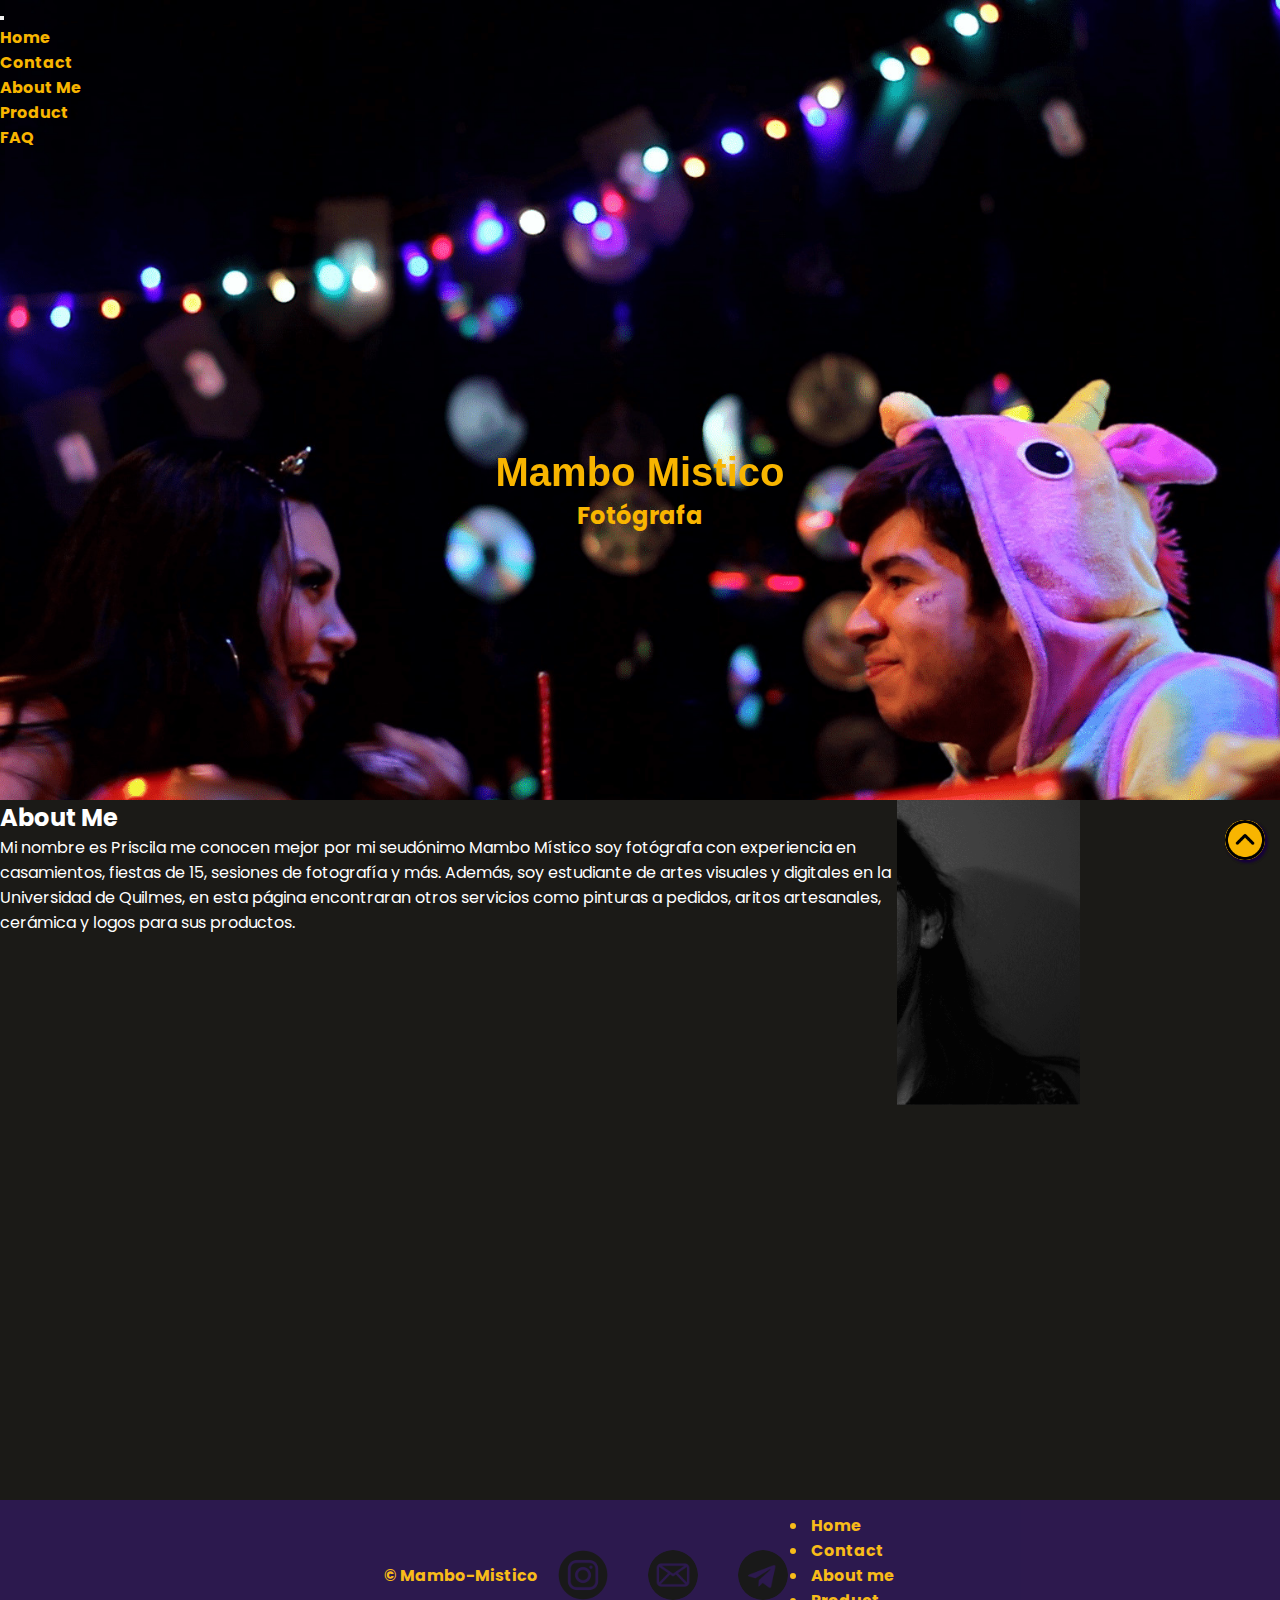
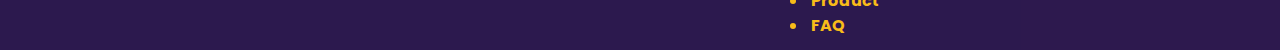
<file: assets/pages/about.html>
<!DOCTYPE html>
<html lang="en">
  <head>
    <meta charset="UTF-8" />
    <meta http-equiv="X-UA-Compatible" content="IE=edge" />
    <meta name="viewport" content="width=device-width, initial-scale=1.0" />
    <meta name="description"
    content="Pagina de fotografia">

    <meta name="keywords"
    content="FOTOGRAFIA ,CASAMIENTOS ,CUMPLEAÑOS">
    <title>Mambo-Mistico-AboutME</title>
    <link rel="stylesheet" href="../css/style.css">
    <link href="https://cdn.jsdelivr.net/npm/bootstrap@5.2.0-beta1/dist/css/bootstrap.min.css" rel="stylesheet" integrity="sha384-0evHe/X+R7YkIZDRvuzKMRqM+OrBnVFBL6DOitfPri4tjfHxaWutUpFmBp4vmVor" crossorigin="anonymous">
    <link rel="preconnect" href="https://fonts.googleapis.com">
<link rel="preconnect" href="https://fonts.gstatic.com" crossorigin>
<link href="https://fonts.googleapis.com/css2?family=Poppins:wght@100&display=swap" rel="stylesheet">

  </head>
  <body>
    <header class="header_container">
      <!--Navbar-->
      <nav class="navbar navbar-expand-lg bg-*">
        <div class="container-fluid">
          <button class="navbar-toggler" type="button" data-bs-toggle="collapse" data-bs-target="#navbarNav" aria-controls="navbarNav" aria-expanded="false" aria-label="Toggle navigation">
            <span class="navbar-toggler-icon"></span>
          </button>
          <div class="collapse navbar-collapse" id="navbarNav">
            <ul class="navbar-nav">
              <li class="nav-item">
                <a class="nav-link active" aria-current="page" href="homr.html">Home</a>
              </li>
              <li class="nav-item">
                <a class="nav-link" href="contact.html">Contact</a>
              </li>
              <li class="nav-item">
                <a class="nav-link" href="#">About Me</a>
              </li>
              <li class="nav-item">
                <a class="nav-link" href="../../index.html">Product</a>
              </li>
              <li class="nav-item">
                <a class="nav-link" href="faq.html">FAQ</a>
              </li>
            </ul>
          </div>
        </div>
      </nav>

<!--Titulo-->
      <h1 class="header_h1">Mambo Mistico</h1>
      <h2 class="header_h2">Fotógrafa </h2>



    </header>
    <main class="main_about">
      <section class="main_section">
        <!--Presentacion-->
        <div class="container">
      <h2>About Me</h2>
      <p class="main_p">
        Mi nombre es Priscila me conocen mejor por mi seudónimo Mambo Místico
        soy fotógrafa con experiencia en casamientos, fiestas de 15, sesiones de
        fotografía y más. Además, soy estudiante de artes visuales y digitales en
        la Universidad de Quilmes, en esta página encontraran otros servicios
        como pinturas a pedidos, aritos artesanales, cerámica y logos para sus
        productos.
        </p>
      </div>
      </section>
        <article class="main_image">
      <img src="../img/foto.png" alt="fotoperfil" class="main_foto">
    </article>
    <!--FLECHA FLOTANTE-->
    <div class="float">
      <a href="#"><img src="../img/flecha.png" alt="" class="float"/></a>
      </div>
    </main>
    <!--Footer-->
    <footer class="justify-content-evenly align-items-center  footer">
      <p class="text-center footer_p">&#169; Mambo-Mistico</p>


      <ul class="footer_ul">
          <li class="footer_redes">
              <a href="https://www.instagram.com/mambo.mistico/" target="_blank"><img src="../img/instagram.png" alt="logo de instagram" class="footer_image3"></a>
          </li>
          <li class="footer_redes">
              <a href="mailto:prilopez2204@gmail.com" target="_blank"><img src="../img/correo.png" alt="log de correo" class="footer_image3"></a></li>
              <li class="footer_redes">
                <a href="https://linktr.ee/mambomistico" target="_blank"><img src="../img/telegrama.png"  alt="logo de avion de papel" class="footer_image3"></a>
            </li>

      </ul>

      <ul class="nav justify-content-end flex-column">
        <li class="nav_item"><a href="homr.html" class="link2">Home</a></li>
              <li class="nav_item"><a href="contact.html" class="link2">Contact</a></li>
            <li class="nav_item"><a href="#" class="link2">About me</a></li>
            <li  class="nav_item"><a href="../../index.html" class="link2">Product</a></li>
            <li class="nav_item"><a href="faq.html" class="link2">FAQ</a></li>
      </ul>
    </footer>

  <script src="https://cdn.jsdelivr.net/npm/bootstrap@5.2.0-beta1/dist/js/bootstrap.bundle.min.js" integrity="sha384-pprn3073KE6tl6bjs2QrFaJGz5/SUsLqktiwsUTF55Jfv3qYSDhgCecCxMW52nD2" crossorigin="anonymous"></script>
  </body>
</html>
</file>
<file: assets/css/style.css>
/*Mixins*/
/* Secciones de las paginas*/
* {
  margin: 0;
  padding: 0;
  box-sizing: border-box;
  --bs-link-hover-color: variable.$primary !important;
  --bs-navbar-toggler-icon-bg: url("data:image/svg+xml,%3csvg xmlns='http://www.w3.org/2000/svg' viewBox='0 0 30 30'%3e%3cpath stroke='rgba%28248, 181, 0, 1%29' stroke-linecap='round' stroke-miterlimit='10' stroke-width='2' d='M4 7h22M4 15h22M4 23h22'/%3e%3c/svg%3e") !important; }

body::-webkit-scrollbar {
  width: 12px; }

body::-webkit-scrollbar-track {
  background: #212121; }

body::-webkit-scrollbar-thumb {
  background-color: #10002b;
  border-radius: 20px;
  border: 3px solid #2e0249; }

/*----------------FLECHA-BOTON----------------------*/
.float {
  position: fixed;
  width: 40px;
  height: 40px;
  bottom: 40px;
  right: 15px;
  background-color: #f8b500;
  border-radius: 50px;
  text-align: center;
  font-size: 30px;
  box-shadow: 2px 2px 3px #16003b;
  z-index: 100; }
  .float:hover {
    text-decoration: none;
    color: #16003b;
    background-color: #f8b500; }
    @media (max-width: 480px) {
      .float:hover {
        font-size: 14px;
        padding: 12px 20px;
        bottom: 20px;
        right: 20px; }
        .float:hover:hover {
          text-decoration: none;
          color: #561480;
          background-color: #561480; } }
  @media (max-width: 480px) and (max-width: 728px) {
    .float:hover {
      font-size: 14px;
      padding: 12px 20px;
      bottom: 20px;
      right: 20px; }
      .float:hover:hover {
        text-decoration: none;
        color: #16003b;
        background-color: #561480; } }
    @media (max-width: 480px) {
        .float:hover-flecha {
          margin-top: 16px; } }

/*----------------------header---------------*/
.header_container {
  background-image: url(../img/scene00.jpg);
  background-repeat: no-repeat;
  background-size: contain;
  background-attachment: fixed;
  background-position: center;
  width: auto;
  height: 400px;
  min-height: 50rem;
  font-family: "Poppins", sans-serif;
  font-weight: bold; }

.header_h1 {
  display: flex !important;
  flex-direction: column !important;
  justify-content: center !important;
  align-content: none !important;
  align-items: none !important;
  flex: none !important;
  text-align: center;
  color: #f8b500;
  font-family: Arial, Helvetica, sans-serif;
  text-decoration: none;
  font-size: 4rem;
  position: -webkit-sticky;
  position: sticky;
  align-self: flex-start; }
  .header_h1::after {
    content: "";
    display: block;
    height: 3px;
    background-color: #f8b500;
    transition: width .25s;
    line-height: 100px;
    width: 0px;
    align-self: center; }
  .header_h1:hover::after {
    width: 270px; }

.header_h2 {
  text-align: center;
  color: #f8b500;
  font-family: "Poppins", sans-serif;
  font-weight: bold; }

.nav_ul {
  display: flex;
  justify-content: flex-end; }

.nav_li {
  text-decoration: none;
  list-style: none;
  color: blueviolet;
  display: flex;
  justify-content: space-between;
  align-items: flex-end;
  flex-direction: inherit;
  margin-top: 10px;
  margin-left: 20px;
  font-weight: bold; }

.nav-link {
  text-decoration: none !important;
  background-image: linear-gradient(currentColor, currentColor);
  background-position: 0% 100% !important;
  background-repeat: no-repeat !important;
  background-size: 0% 2px !important;
  transition: background-size 0.3s !important;
  font-weight: bold;
  color: #f8b500 !important;
  font-family: "Poppins", sans-serif !important; }
  .nav-link:hover,
  .nav-link :focus {
    background-size: 100% 2px !important; }
.carrito-menu{
  width: 15px;
  height: 15px;
  background-color:#561480 !important ;

 }
 #open{
  background-color: black;
  border-bottom: yellow;
 }
/* Modal *//*
.modal-container {
  
  display: flex;
  align-items: center;
  justify-content: center;
  position: fixed; 
  background-color: transparent;
  width: 100%;
  height: 100vh;
  visibility: hidden;
  transition: opacity 0.3s ease;
  border-radius: 10px ;
  z-index: 100;
} 


/* Modal *//*
.modal-container:active {
  opacity: 1;
  visibility: visible;
  z-index: 5;
}

.modal-carrito{
  width: 30rem;
  height: 10rem;
  background-color:blueviolet;
}
*/
.productoEnCarrito {
  border-left: 5px solid blueviolet;
  border-bottom-left-radius: 3px;
  border-top-left-radius: 3px;
  margin: 5px 0;
  padding: 5px 10px;
  display: flex;
  justify-content: space-between;
  color: #f8b500;
}
#cerrar{
  border-color: #f8b500;
  background-color: blueviolet;
}
/*------------------------------------Main index--------------------------*/
.main_gallery {
  width: auto;
  height: auto;
  display: flex !important;
  flex-direction: none !important;
  justify-content: center !important;
  align-content: none !important;
  align-items: none !important;
  flex: none !important;
  padding-top: 100px;
  background-color: #1b1a17; }

.main_gallery_section {
  display: grid;
  grid-auto-rows: 200px;
  gap: 1rem;
  grid-auto-flow: row dense; }

.main_article {
  border-radius: 0;
  transition: all .2s; }
  .main_article:hover {
    transform: scale(0.98);
    border-radius: 20px;
    box-shadow: 0px 0px 30px 1px #f8b500; }

.main_article:nth-child(11n + 1) {
  grid-column: span 1; }

.main_article:nth-child(11n + 4) {
  grid-column: span 2;
  grid-row: span 1; }

.main_article:nth-child(11n + 6) {
  grid-column: span 2;
  grid-row: span 1; }

.main_article:nth-child(11n + 7) {
  grid-column: span 1;
  grid-row: span 2; }

.main_article:nth-child(11n + 8) {
  grid-column: span 2;
  grid-row: span 2; }

.main_article:nth-child(11n + 9) {
  grid-row: span 3; }

.title_main {
  background-color: #2e0249;
  display: flex !important;
  flex-direction: none !important;
  justify-content: none !important;
  align-content: none !important;
  align-items: flex-start !important;
  flex: none !important;
  padding-bottom: 120px; }

@media all and (min-width: 480px) {
  .main_gallery_section {
    grid-template-columns: repeat(1, 1fr); } }

@media all and (min-width: 728px) {
  .main_gallery_section {
    grid-template-columns: repeat(3, 1fr); } }

@media all and (min-width: 1024px) {
  .main_gallery_section {
    grid-template-columns: repeat(6, 1fr); } }

.image {
  width: 100%;
  height: 100%;
  object-fit: cover; }

.header_container {
  background-image: url(../img/scene00.jpg);
  background-repeat: no-repeat;
  background-size: cover;
  background-attachment: fixed;
  background-position: center;
  width: auto;
  height: 400px;
  min-height: 50rem;
  font-family: "Poppins", sans-serif;
  font-weight: bold; }

.header_h1 {
  text-align: center;
  color: #f8b500;
  font-family: Arial, Helvetica, sans-serif;
  justify-content: center;
  margin-top: 300px;
  text-decoration: none;
  background-image: linear-gradient(currentColor, currentColor);
  background-position: 0% 100%;
  background-repeat: no-repeat;
  background-size: 0% 2px;
  transition: background-size 0.3s;
  font-size: 250%;
  position: -webkit-sticky;
  position: sticky;
  top: 0;
  align-self: flex-start; }
  .header_h1 _h1:hover, .header_h1 :focus {
    background-size: 100% 4px; }

.header_h2 {
  text-align: center;
  color: #f8b500;
  font-family: "Poppins", sans-serif; }

/*-------------------form----------------------------*/
.main_form {
  background-color: #262525;
  display: flex !important;
  flex-direction: row !important;
  justify-content: space-between !important;
  align-content: none !important;
  align-items: none !important;
  flex: none !important;
  /*boton*/
  /*checkbox*/
  /* Create a custom checkbox */
  /* When the checkbox is checked, add a blue background */
  /* Create the checkmark/indicator (hidden when not checked) */
  /* Show the checkmark when checked */
  /* Style the checkmark/indicator */ }
  @media (max-width: 1000px) {
    .main_form {
      display: flex;
      flex-direction: column !important;
      align-items: center !important;
      width: auto !important;
      height: auto !important; } }
  @media (max-width: 728px) {
    .main_form {
      display: flex;
      flex-direction: column !important;
      align-items: center !important;
      width: auto !important;
      height: auto !important; } }
  @media (max-width: 480px) {
    .main_form {
      display: flex;
      flex-direction: column !important;
      align-items: center !important;
      width: auto !important;
      height: auto !important; } }
  .main_form_div {
    width: 400px;
    height: auto;
    overflow: hidden; }
    @media (max-width: 1000px) {
      .main_form_div {
        width: 300px !important;
        align-self: center !important; } }
    @media (max-width: 728px) {
      .main_form_div {
        width: 200px !important;
        align-self: center !important; } }
    @media (max-width: 480px) {
      .main_form_div {
        width: 200px !important;
        align-self: center !important; } }
    .main_form_div_image {
      width: 400px;
      height: auto; }
      @media (max-width: 1000px) {
        .main_form_div_image {
          width: 300px;
          height: 300px;
          overflow: hidden; } }
      @media (max-width: 480px) {
        .main_form_div_image {
          width: 200px;
          height: 300px;
          overflow: hidden; } }
      @media (max-width: 728px) {
        .main_form_div_image {
          width: 200px;
          height: 300px;
          overflow: hidden; } }
  .main_form_container {
    width: 600px;
    height: auto;
    border-radius: 0;
    display: flex !important;
    flex-direction: none !important;
    justify-content: center !important;
    align-content: none !important;
    align-items: none !important;
    flex: none !important;
    margin: 0;
    background-color: #262525;
    color: #ffea00;
    font-family: "Poppins", sans-serif; }
    @media (max-width: 1000px) {
      .main_form_container {
        width: auto;
        display: inline-block; } }
    @media (max-width: 480px) {
      .main_form_container {
        width: auto;
        display: inline-block; } }
    @media (max-width: 728px) {
      .main_form_container {
        width: auto;
        display: inline-block; } }
  .main_form_input {
    border-bottom: 2px solid #f8b500;
    outline: #ffea00;
    margin-bottom: 20px;
    padding-right: 50px;
    color: white;
    background-color: #262525;
    display: block; }
    .main_form_input::placeholder {
      color: white;
      background-color: #262525; }
    .main_form_input_email {
      display: block; }
  .main_form .boton {
    padding: 15px 25px;
    border: unset;
    border-radius: 15px;
    color: #212121;
    z-index: 1;
    background: #ffea00;
    position: relative;
    font-weight: 1000;
    font-size: 17px;
    -webkit-box-shadow: 4px 8px 19px -3px rgba(0, 0, 0, 0.27);
    box-shadow: 4px 8px 19px -3px rgba(0, 0, 0, 0.27);
    transition: all 250ms;
    overflow: hidden;
    font-weight: bold; }
    @media (max-width: 728px) {
      .main_form .boton {
        font-weight: 300;
        border-radius: 5px;
        font-size: 17px;
        -webkit-box-shadow: 4px 8px 5px -3px rgba(0, 0, 0, 0.27);
        box-shadow: 4px 8px 8px -3px rgba(0, 0, 0, 0.27); } }
    @media (max-width: 480px) {
      .main_form .boton {
        font-weight: 200;
        font-size: 5px;
        -webkit-box-shadow: 4px 8px 5px -3px rgba(0, 0, 0, 0.27);
        box-shadow: 4px 8px 8px -3px rgba(0, 0, 0, 0.27); } }
    .main_form .boton::before {
      content: "";
      position: absolute;
      top: 0;
      left: 0;
      height: 100%;
      width: 0;
      border-radius: 15px;
      background-color: blueviolet;
      z-index: -1;
      -webkit-box-shadow: 4px 8px 19px -3px rgba(0, 0, 0, 0.27);
      box-shadow: 4px 8px 19px -3px rgba(0, 0, 0, 0.27);
      transition: all 250ms; }
    .main_form .boton:hover {
      color: #e8e8e8; }
    .main_form .boton:hover::before {
      width: 100%; }
  .main_form textarea {
    width: 260px;
    height: 100px;
    background-color: #262525;
    color: white;
    display: block;
    margin-bottom: 20px; }
    @media (max-width: smartphones) {
      .main_form textarea {
        width: 100px;
        height: auto; } }
    @media (max-width: tablet) {
      .main_form textarea {
        width: 100px;
        height: auto; } }
    .main_form textarea::placeholder {
      color: white;
      background-color: #262525; }
  .main_form .check input {
    position: absolute;
    opacity: 0;
    cursor: pointer;
    height: 0;
    width: 0;
    border-radius: 5px; }
  .main_form .container {
    display: inline-block;
    position: relative;
    cursor: pointer;
    font-size: 20px;
    user-select: none;
    border-radius: 5px;
    box-shadow: 2px 2px 0px #b7b7b7; }
  .main_form .checkmark {
    position: relative;
    top: 0;
    left: 0;
    height: 1.3em;
    width: 1.3em;
    background-color: #ccc;
    border-radius: 5px; }
  .main_form .check input:checked ~ .checkmark {
    box-shadow: 3px 3px 0px #b7b7b7;
    transition: all 0.2s;
    opacity: 1;
    background-image: linear-gradient(45deg, #643ddb 0%, #d915ef 100%); }
  .main_form .check input ~ .checkmark {
    transition: all 0.2s;
    opacity: 1;
    box-shadow: 1px 1px 0px #b7b7b7; }
  .main_form .checkmark:after {
    content: "";
    position: absolute;
    opacity: 0;
    transition: all 0.2s; }
  .main_form .check input:checked ~ .checkmark:after {
    opacity: 1;
    transition: all 0.2s; }
  .main_form .check .checkmark:after {
    left: 0.45em;
    top: 0.25em;
    width: 0.25em;
    height: 0.5em;
    border: solid white;
    border-width: 0 0.15em 0.15em 0;
    transform: rotate(45deg); }

/*-----------------main_about-----------------------*/
.main_section {
  display: block;
  width: auto;
  height: 350px;
  background-color: #1b1a17;
  color: white; }

.main_image {
  max-width: 450px;
  float: right;
  margin-right: 200px;
  overflow: hidden; }

.main_about {
  width: 100%;
  height: 700px;
  font-family: "Poppins", sans-serif;
  background-color: #1b1a17;
  color: white;
  display: flex !important;
  flex-direction: none !important;
  justify-content: space-between !important;
  align-content: none !important;
  align-items: none !important;
  flex: none !important; }
  @media (max-width: 1000px) {
    .main_about {
      display: flex !important;
      flex-direction: column !important;
      justify-content: none !important;
      align-content: none !important;
      align-items: none !important;
      flex: none !important; } }
  @media (max-width: 728px) {
    .main_about {
      display: flex !important;
      flex-direction: column !important;
      justify-content: none !important;
      align-content: none !important;
      align-items: none !important;
      flex: none !important; } }
  @media (max-width: 480px) {
    .main_about {
      display: flex !important;
      flex-direction: column !important;
      justify-content: none !important;
      align-content: none !important;
      align-items: none !important;
      flex: none !important; } }

.main_foto {
  width: 450px;
  float: right;
  margin-left: 150px;
  overflow: hidden; }
  .main_foto:hover {
    -webkit-transform: scale(1.3);
    transform: scale(1.3); }
  @media (max-width: 1000px) {
    .main_foto {
      display: flex !important;
      flex-direction: column !important;
      justify-content: center !important;
      align-content: none !important;
      align-items: none !important;
      flex: none !important;
      padding-left: 60px;
      margin-bottom: 60px; } }
  @media (max-width: 728px) {
    .main_foto {
      display: flex !important;
      flex-direction: column !important;
      justify-content: center !important;
      align-content: none !important;
      align-items: none !important;
      flex: none !important;
      padding-left: 60px;
      margin-bottom: 60px; } }
  @media (max-width: 480px) {
    .main_foto {
      display: flex !important;
      flex-direction: column !important;
      justify-content: center !important;
      align-content: none !important;
      align-items: none !important;
      flex: none !important;
      padding-left: 60px;
      margin-bottom: 60px; } }
  .main_foto .container {
    display: flex !important;
    flex-direction: column !important;
    justify-content: flex-start !important;
    align-content: flex-start !important;
    align-items: none !important;
    flex: none !important;
    padding-right: 15px;
    width: auto;
    height: auto;
    flex: 1; }
    .main_foto .container_p {
      display: flex !important;
      flex-direction: column !important;
      justify-content: flex-start !important;
      align-content: flex-start !important;
      align-items: none !important;
      flex: none !important;
      font-weight: bold;
      margin-right: 15px;
      margin-bottom: 30px;
      font-family: "Poppins", sans-serif;
      margin-top: 20px; }

/*main-faq*/
.main_faq {
  background-color: #1b1a17;
  height: auto;
  width: auto;
  display: flex;
  justify-content: space-around;
  align-items: center !important; }
  @media (max-width: 728px) {
    .main_faq {
      display: flex;
      flex-direction: column !important;
      justify-content: space-between !important; } }
  @media (max-width: 480px) {
    .main_faq {
      display: flex;
      flex-direction: column !important;
      justify-content: space-between !important; } }
  .main_faq_section1 {
    height: auto;
    width: 400px;
    font-size: 10px;
    color: #e8e8e8;
    word-break: break-word;
    font-family: "Poppins", sans-serif;
    display: inline-block;
    overflow: hidden; }

.carousel-item2 {
  width: 300px !important;
  height: 300px !important; }

.carousel-inner {
  width: 450px !important; }
  @media (max-width: 480px) {
    .carousel-inner {
      width: 350px !important;
      height: 233.33px !important; } }

.enlace {
  color: #f8b500 !important; }
  .enlace:hover {
    color: #16003b !important; }

/*----------------------product-----------------*/
.main_product {
  background-color: #323131; }
  .main_product_container {
    background: #323131; }
  .main_product .card {
    height: 550px !important;
    margin-top: 1rem !important;
    margin-bottom: 1rem !important;
    border-radius: 0;
    transition: all .2s; }
    .main_product .card:hover {
      transform: scale(0.98);
      border-radius: 20px;
      box-shadow: 0px 0px 30px 1px #f8b500; }
    .main_product .card_body {
      display: flex !important;
      flex-direction: column !important;
      justify-content: space-between !important;
      align-content: none !important;
      align-items: flex-start !important;
      flex: none !important;
      min-height: 150px !important;
      color: #f8b500;
      background-color: #2e0249; }
    .main_product .card-img-top {
      width: 100% !important;
      height: 400px !important;
      object-fit: contain !important;
      background-color: #212529; }
    .main_product .card .carrito {
      width: 40px;
      height: 40px; }
    .main_product .card .btn {
      background-color: #16003b !important;
      border-color: #16003b !important;
      width: 100% !important; }
      .main_product .card .btn:hover {
        background-color: #561480 !important;
        cursor: pointer; }
      .main_product .card .btn-primary {
        background-color: #16003b !important;
        border-color: #16003b !important; }

/*------------FOOTER------------------------*/
.footer {
  width: auto;
  height: 150px;
  background-color: #16003b !important;
  opacity: 0.9;
  color: #f8b500 !important;
  display: flex !important;
  flex-direction: none !important;
  justify-content: center !important;
  align-content: none !important;
  align-items: center !important;
  flex: none !important;
  font-family: "Poppins", sans-serif;
  font-weight: bold; }
  @media (max-width: 728px) {
    .footer {
      flex-direction: column;
      align-items: flex-start;
      width: auto;
      height: fit-content; } }
  .footer_ul {
    display: flex !important;
    flex-direction: row !important;
    justify-content: none !important;
    align-content: none !important;
    align-items: center !important;
    flex: none !important;
    list-style: none;
    margin-bottom: 0px !important;
    padding-left: 0px !important; }
  .footer_p {
    margin-bottom: 0px !important; }
  .footer_nav {
    display: flex !important;
    flex-direction: none !important;
    justify-content: none !important;
    align-content: none !important;
    align-items: flex-end !important;
    flex: 2 !important;
    padding-right: 50px !important; }
  .footer_image3 {
    width: 50px;
    height: 50px;
    border-radius: 100%;
    border-color: #161616 !important; }
  .footer_redes {
    width: 50px;
    height: 50px;
    margin: 20px;
    transition: all 0.4s ease-out;
    border-radius: 50%; }
    .footer_redes:hover {
      cursor: pointer;
      box-shadow: 4px 30px 16px 0px rgba(50, 50, 50, 0.45);
      transform: translateY(-20px); }
  .footer_product {
    display: flex;
    flex-direction: row;
    justify-content: center;
    align-items: center;
    background-color: #f8b500;
    width: 100%;
    color: #16003b;
  margin-top: 50px; }
    .footer_product_lista {
      display: flex;
      flex-direction: row;
      justify-content: space-around;
      align-items: none;
      background-color: #f8b500;
      width: 100%;
      padding: 1rem 2rem 0rem 2rem; }
      @media (max-width: 480px) {
        .footer_product_lista {
          flex-direction: column;
          align-items: center;
          width: fit-content;
          justify-content: space-between; } }
      @media (max-width: 728px) {
        .footer_product_lista {
          flex-direction: column;
          align-items: center;
          width: fit-content;
          justify-content: space-between; } }
      @media (max-width: 1000px) {
        .footer_product_lista {
          display: flex;
          flex-direction: row;
          justify-content: space-around;
          align-items: none; } }
      .footer_product_lista_item {
        display: flex;
        justify-content: space-between;
        align-items: center; }
        @media (max-width: 480px) {
          .footer_product_lista_item {
            flex-direction: column;
            align-items: center;
            width: fit-content;
            justify-content: space-between; } }
        @media (max-width: 728px) {
          .footer_product_lista_item {
            flex-direction: column;
            align-items: center;
            width: fit-content;
            justify-content: space-between; } }
        @media (max-width: 1000px) {
          .footer_product_lista_item {
            display: flex;
            justify-content: space-between;
            align-items: center; } }
        .footer_product_lista_item_imagen {
          padding-right: 15px;
          height: 40px;
          width: 56px;
          object-fit: scale-down;
          background-color: #f8b500;
          border-radius: 40%;
          transition: all 0.4s ease-out; }
          @media (max-width: 480px) {
            .footer_product_lista_item_imagen {
              width: 50px;
              object-fit: scale-down;
              align-items: flex-start;
              display: flex;
              margin-right: 60px; } }
          @media (max-width: 728px) {
            .footer_product_lista_item_imagen {
              width: 50px;
              object-fit: scale-down;
              align-items: flex-start;
              display: flex;
              margin-right: 60px; } }
          .footer_product_lista_item_imagen:hover {
            cursor: pointer;
            box-shadow: 4px 30px 16px 0px #f8b500;
            transform: translateY(-20px); }
      .footer_product_lista_texto {
        display: flex;
        justify-content: space-between; }
        @media (max-width: 1000px) {
          .footer_product_lista_texto {
            display: flex;
            justify-content: space-between; } }
        @media (max-width: 728px) {
          .footer_product_lista_texto {
            flex-direction: column;
            align-items: flex-start;
            width: fit-content;
            font-size: 10px; } }
        @media (max-width: 480px) {
          .footer_product_lista_texto {
            flex-direction: column;
            align-items: flex-start;
            width: fit-content;
            font-size: 10px; } }
        .footer_product_lista_texto_h3 {
          display: block;
          font-size: 1.33em;
          margin-block-start: 1em;
          margin-block-end: 1em;
          margin-inline-start: 0px;
          margin-inline-end: 0px;
          font-weight: bold; }
          @media (max-width: 1000px) {
            .footer_product_lista_texto_h3 {
              flex-direction: column;
              align-items: flex-start;
              width: fit-content;
              font-size: 15px; } }
          @media (max-width: 728px) {
            .footer_product_lista_texto_h3 {
              flex-direction: column;
              align-items: flex-start;
              width: fit-content;
              font-size: 10px; } }
          @media (max-width: 480px) {
            .footer_product_lista_texto_h3 {
              flex-direction: column;
              align-items: flex-start;
              width: fit-content;
              font-size: 10px; } }
        .footer_product_lista_texto_h4 {
          display: block;
          margin-block-start: 1.17em;
          margin-block-end: 1em;
          margin-inline-start: 0px;
          margin-inline-end: 0px; }
          @media (max-width: 1000px) {
            .footer_product_lista_texto_h4 {
              width: fit-content;
              font-size: 15px; } }
          @media (max-width: 728px) {
            .footer_product_lista_texto_h4 {
              width: fit-content;
              font-size: 10px; } }
          @media (max-width: 480px) {
            .footer_product_lista_texto_h4 {
              width: fit-content;
              font-size: 10px; } }

.link2 {
  text-decoration: none;
  background-position: 0% 100%;
  background-size: 0% 2px;
  transition: background-size 0.3s;
  color: #f8b500 !important;
  font-size: 100%;
  margin: 3px;
  font-family: "Poppins", sans-serif; }
  .link2:hover,
  .link2 :focus {
    background-size: 100% 2px; }

@media (max-width: 576px) {
  .footer_ul {
    display: flex !important;
    flex-direction: none !important;
    justify-content: column !important;
    align-content: none !important;
    align-items: none !important;
    flex: none !important;
    list-style: none; } }
</file>
